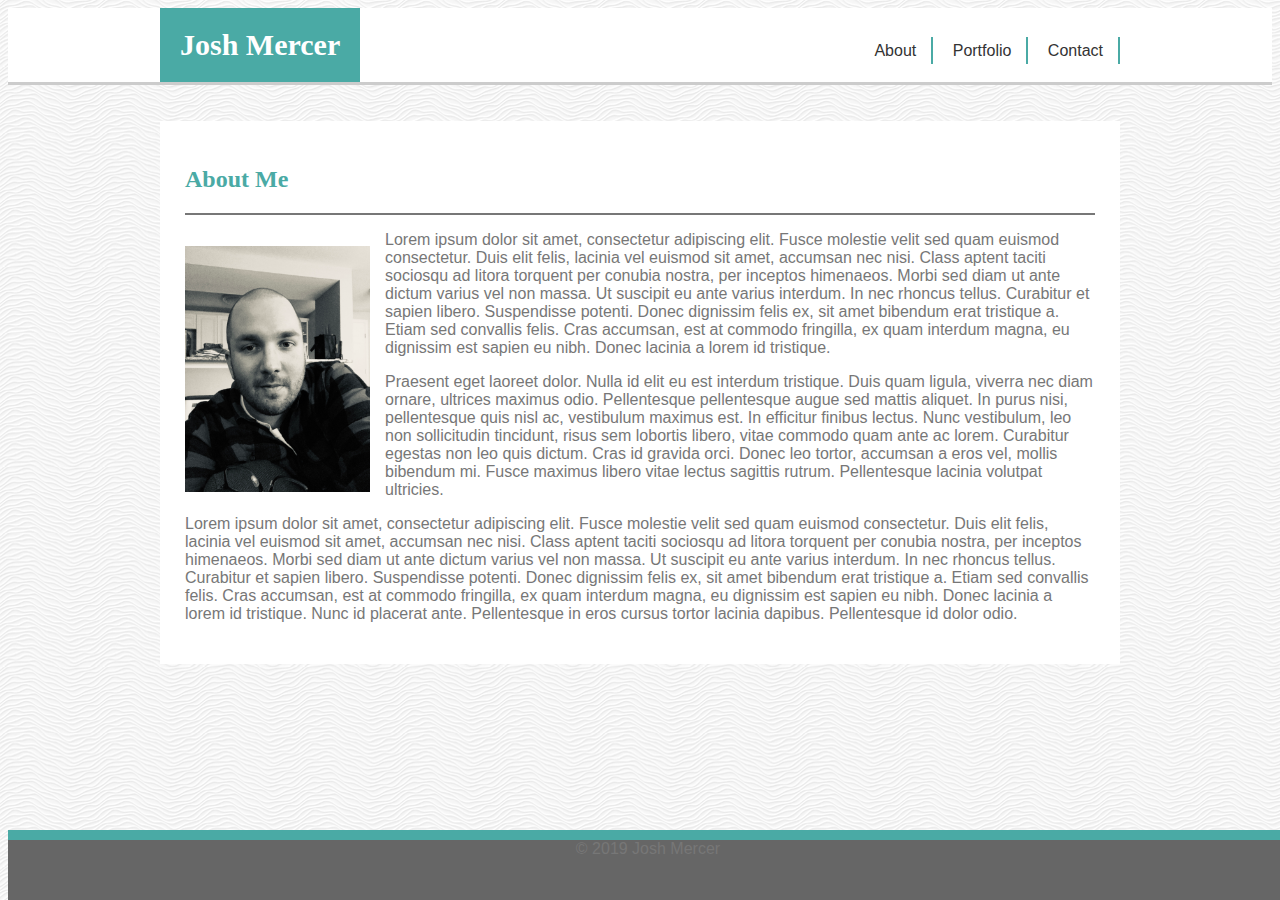
<file: index.html>
<!DOCTYPE html>
<html lang= "en">
    
<head>
    <meta charset="UTF-8">
    <meta name="viewport" content="width=device-width, initial-scale=1.0">
    <title>Josh Mercer Bio</title>
    <link rel="stylesheet" type="text/css" href="assets/css/style.css">
</head>

    <header>
        <div class="wrapper">
            <h1>Josh Mercer</h1>
            <nav>
                <ul>
                    <li><a href="index.html">About</a></li>
                    <li><a href="portfolio.html">Portfolio</a></li>
                    <li><a href="contact.html">Contact</a></li>
                </ul> 
            </nav>
        </div>
    </header>

    <div class="wrapper">
        <section id="left-column">
            <h2>About Me</h2>
            <hr>

            <img src="assets/images/self_portrait.jpg" alt="A picture of Josh Mercer" class="inline-img">
            <p>Lorem ipsum dolor sit amet, consectetur adipiscing elit. Fusce molestie velit sed quam euismod consectetur. Duis elit felis, lacinia vel euismod sit amet, accumsan nec nisi. Class aptent taciti sociosqu ad litora torquent per conubia nostra, per inceptos himenaeos. Morbi sed diam ut ante dictum varius vel non massa. Ut suscipit eu ante varius interdum. In nec rhoncus tellus. Curabitur et sapien libero. Suspendisse potenti. Donec dignissim felis ex, sit amet bibendum erat tristique a. Etiam sed convallis felis. Cras accumsan, est at commodo fringilla, ex quam interdum magna, eu dignissim est sapien eu nibh. Donec lacinia a lorem id tristique.
            </p>
            <p>Praesent eget laoreet dolor. Nulla id elit eu est interdum tristique. Duis quam ligula, viverra nec diam ornare, ultrices maximus odio. Pellentesque pellentesque augue sed mattis aliquet. In purus nisi, pellentesque quis nisl ac, vestibulum maximus est. In efficitur finibus lectus. Nunc vestibulum, leo non sollicitudin tincidunt, risus sem lobortis libero, vitae commodo quam ante ac lorem. Curabitur egestas non leo quis dictum. Cras id gravida orci. Donec leo tortor, accumsan a eros vel, mollis bibendum mi. Fusce maximus libero vitae lectus sagittis rutrum. Pellentesque lacinia volutpat ultricies.
            </p>
            <p>Lorem ipsum dolor sit amet, consectetur adipiscing elit. Fusce molestie velit sed quam euismod consectetur. Duis elit felis, lacinia vel euismod sit amet, accumsan nec nisi. Class aptent taciti sociosqu ad litora torquent per conubia nostra, per inceptos himenaeos. Morbi sed diam ut ante dictum varius vel non massa. Ut suscipit eu ante varius interdum. In nec rhoncus tellus. Curabitur et sapien libero. Suspendisse potenti. Donec dignissim felis ex, sit amet bibendum erat tristique a. Etiam sed convallis felis. Cras accumsan, est at commodo fringilla, ex quam interdum magna, eu dignissim est sapien eu nibh. Donec lacinia a lorem id tristique. Nunc id placerat ante. Pellentesque in eros cursus tortor lacinia dapibus. Pellentesque id dolor odio.</p>
            </section>
            <aside id="right-column">

            </aside>

    </div>
    <div class="clearfix"></div>
    <footer class="footer1"></footer>
    <footer>
        &copy; 2019 Josh Mercer
    </footer>

    </html>
    </html>
</file>
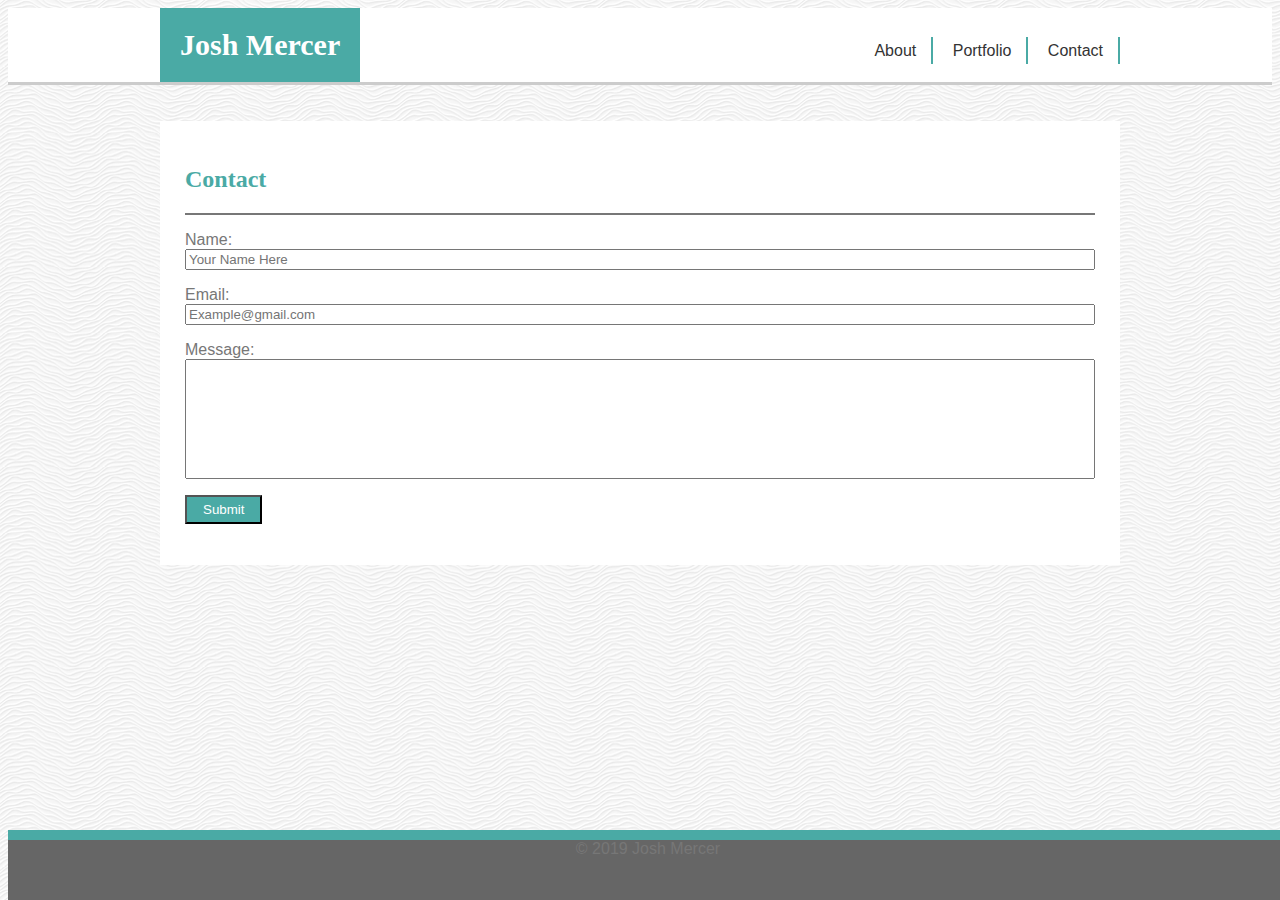
<file: contact.html>
<!DOCTYPE html>
<html lang= "en">
    
<head>
    <meta charset="UTF-8">
    <meta name="viewport" content="width=device-width, initial-scale=1.0">
    <title>Josh Mercer Bio</title>
    <link rel="stylesheet" type="text/css" href="assets/css/style.css">
</head>

    <header>
        <div class="wrapper">
            <h1>Josh Mercer</h1>
            <nav>
                <ul>
                    <li><a href="index.html">About</a></li>
                    <li><a href="portfolio.html">Portfolio</a></li>
                    <li><a href="contact.html">Contact</a></li>
                </ul> 
            </nav>
        </div>
    </header>

    <div class="wrapper">
        <section id="left-column">
            <h2>Contact</h2>
            <hr>
            <form class="form">
                <p>Name:
                    <input type="text" name="name" id="name" placeholder="Your Name Here">
                    <label for="name"></label>
                </p>
                <p>Email:
                    <input type="text" name="email" id="email" placeholder="Example@gmail.com">
                    <label for="email"></label>
                </p>
                <p>Message:
                    <input type="text" name="message" id="message" placeholder="">
                    <label for="message"></label>
                </p>
                </p class="buttom">
                <form action="/action_page.php">
                    <input type="submit" value="Submit">
                </p>
            </form>
            </section>
            <aside id="right-column">

            </aside>

    </div>

    <div class="clearfix"></div>
    <footer class="footer1"></footer>
    <footer>
        &copy; 2019 Josh Mercer
    </footer>

    </html>
    </html>
</file>
<file: assets/css/style.css>
*{box-sizing: border-box;}

body{
    background: url(../images/white-waves.png);
    font-family: Arial, Helvetica, sans-serif;
    color:#777
}

h1,h2,h3,h4,h5,h6 {
    font-family: 'Georgia', Times, Times New Roman, serif;
    color:#4aaaa5;
}
header{
    background-color:white;
    border-bottom: 3px solid #ccc;
    margin-bottom: 36px;
    top:0;

}

hr{
    display: block;
    height: 1px;
    border: 0;
    border-top: 2px solid #777;
    margin: 1em 0;
    padding: 0; 
}

header h1{
    background: #4aaaa5;
    color:white;
    display: inline-block;
    padding:20px;
    font-size:30px;
    margin:0px;
}

img{
    width:200px;
    float:left;
    padding:15px 15px 15px 0px;
}
.footer1{
    background-color:#4aaaa5;
    width:100%;
    height:70px;
    position:absolute;
    bottom:0;
}
footer{
    background-color:#666666;
    width:100%;
    text-align:center;
    vertical-align: middle;
    height:60px;
    position:absolute;
    bottom:0;
}

nav{
    float: right;
    margin-top: 18px;
    text-align:center;
}

nav ul li{
    display:inline;
}

nav a{
    color:#333;
    font-size:16px;
    padding: 5px 15px;
    border-right: 2px solid #4aaaa5;
    text-decoration: none;
}

.wrapper {
    width: 960px;
    margin: 0 auto;
    background-color:white;
    
}
#left-column, #right-column{
    background-color:white;
    border:2px;
}

#left-column{
    padding:25px;
}

#name{
    width:100%;
}

#email{
    width:100%;
}

#message{
    width:100%;
    height:120px;
}

input[type=submit] {
    background-color:#4aaaa5;
    font-family: Arial, Helvetica, sans-serif;
    color: white;
    padding: 5px 16px 5px 16px;
}

.apple{
    height:175px;
    width:225px;
    
}

.doom{
    height:175px;
    width:225px;
}

.coding{
    height:175px;
    width:225px;
}

.numbers{
    height:175px;
    width:225px;
}

.react{
    height:175px;
    width:225px;
}

.java{
    height:175px;
    width:225px;
}

.html{
    height:175px;
    width:225px;
}

@media (max-width:980px){
    .header{max-width:980px;}
    .wrapper{max-width:600px;margin-left:50px;}
    nav{float:right;}
    sectiom{max-height:1000px;}

}

@media (max-width:768px){
    .header{max-width:768;}
    .wrapper{max-width:600px;margin-left:70px;}
    #left-column{margin:40px 40px 20px 40px;padding:20px}
    .apple{
        height:175px;
        width:240px;
        padding:5px;
    }
    .doom{
        height:175px;
        width:240px;
        padding:5px;
    }
    .coding{
        height:175px;
        width:240px;
        padding:5px;
    }
    .numbers{
        height:175px;
        width:240px;
        padding:5px;
    }
    .react{
        height:175px;
        width:240px;
        padding:5px;
    }
    .java{
        height:175px;
        width:240px;
        padding:5px;
    }
    .html{
        height:175px;
        width:240px;
        padding:5px;
}

header h1{
    padding:15px;
    font-size:25px;
    margin:0px;
}
nav {
    margin-top:7px;
}
@media (max-width:640px){

.wrapper{max-width:300px;margin-left:20px;margin-top:20px;}
}
.apple{
    height:175px;
    width:240px;
    padding:5px;
    
}
.doom{
    height:175px;
    width:240px;
    padding:5px;
    margin:5px 40px 5px 40px;
}
.coding{
    height:175px;
    width:240px;
    padding:5px;
    margin:5px 40px 5px 40px;
}
.numbers{
    height:175px;
    width:240px;
    padding:5px;
    margin:5px 40px 5px 40px;
}
.react{
    height:175px;
    width:240px;
    padding:5px;
    margin:5px 40px 5px 40px;
}
.java{
    height:175px;
    width:240px;
    padding:5px;
    margin:5px 40px 5px 40px;
}
.html{
    height:175px;
    width:240px;
    padding:5px;
    margin:5px 40px 5px 40px;
}
}
</file>
